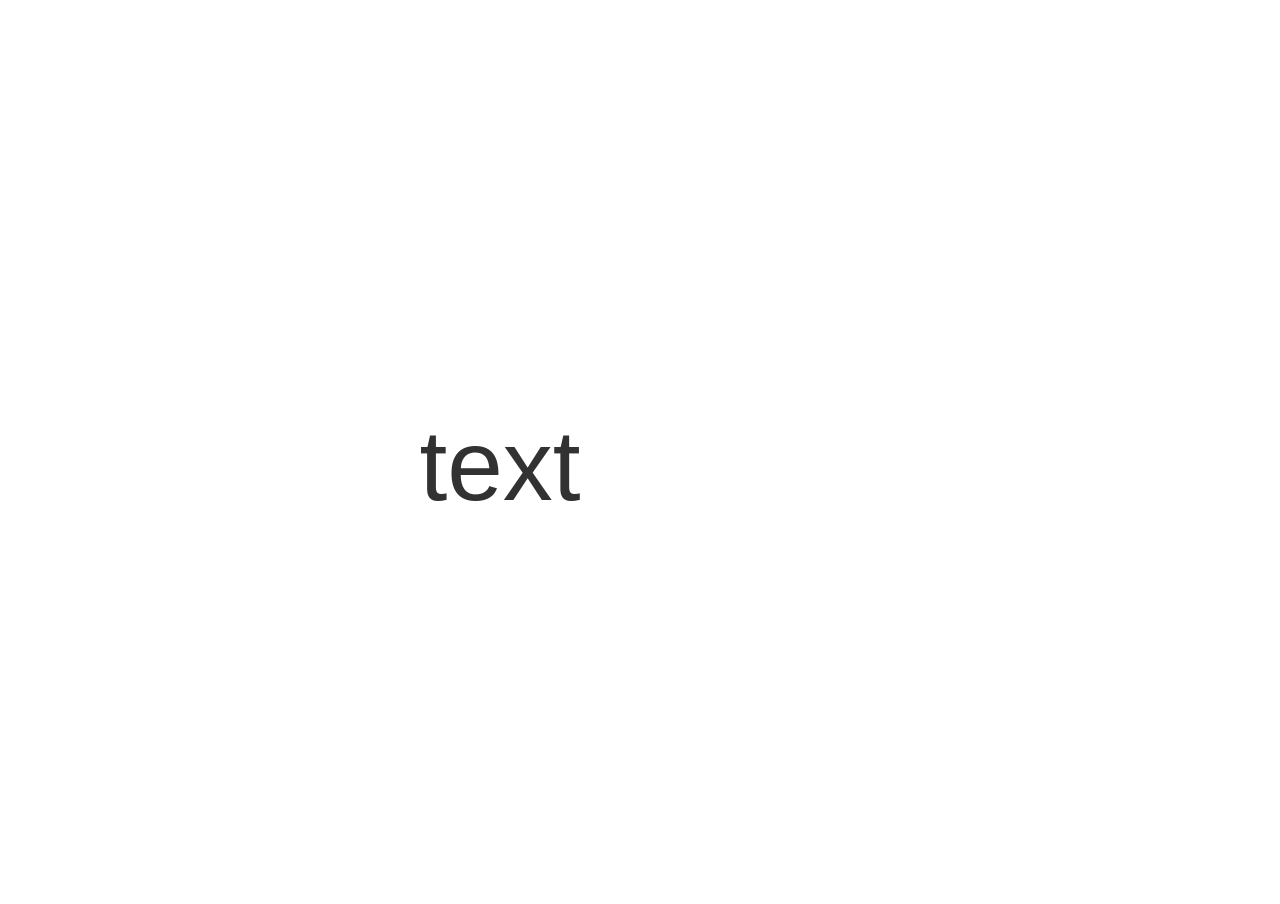
<file: p5/compass/index.html>
<!DOCTYPE html>
<html>
  <head>
    <meta name="viewport" width=device-width, initial-scale=1.0, maximum-scale=1.0, user-scalable=0>
    <style> body {padding: 0; margin: 0;} </style>
    <script src="../p5.min.js"></script>
    <script src="../addons/p5.dom.min.js"></script>
    <script src="../addons/p5.sound.min.js"></script>
    <script src="sketch.js"></script>
  </head>
  <body>
  </body>
</html>
</file>
